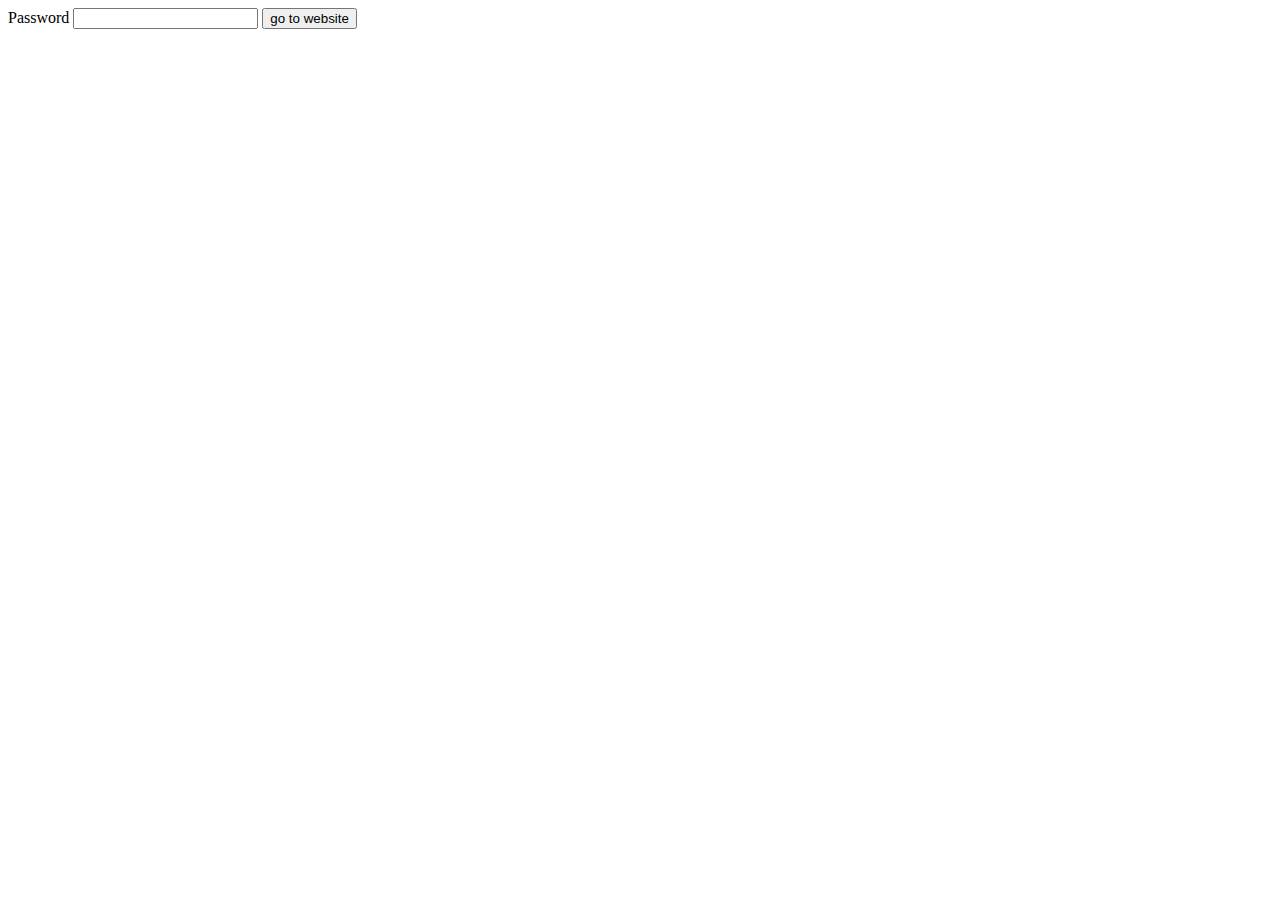
<file: src/main/resources/templates/acess.html>
<!DOCTYPE html>
<html lang="en" xmlns:th="http://www.thymeleaf.org">
<head>
    <meta charset="UTF-8">
    <title>Title</title>
</head>
<body>
<label>Password</label>
<input type="text" id="pwd">

<button onclick="goHome()">go to website</button>

<script>
    function goHome() {
        var pwd = document.getElementById("pwd").value;

        if(pwd == "E12"){
            window.location.href = "/?pwd=E12";
        }else{
            alert("Incorrect Password!")
        }
    }
</script>
</body>
</html>
</file>
